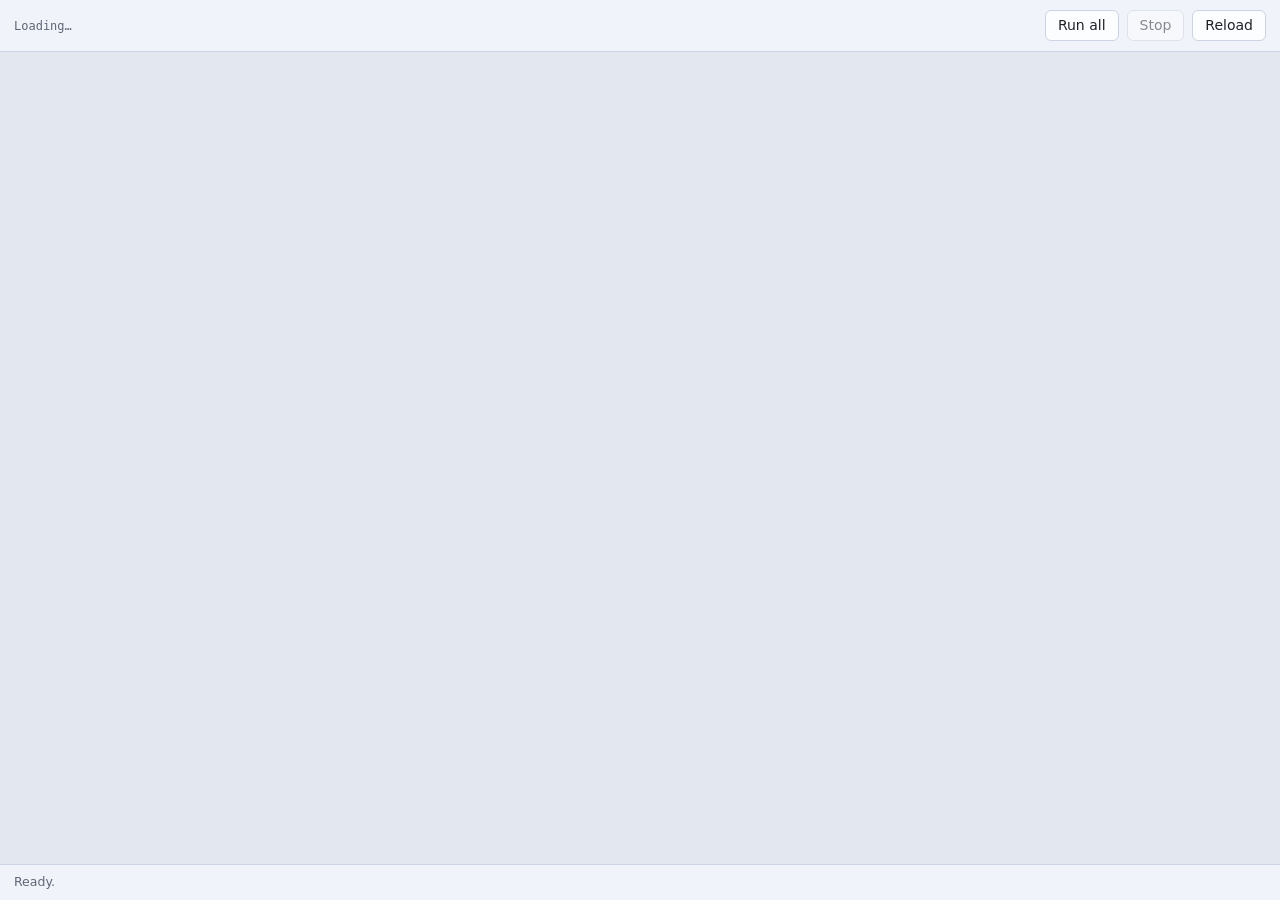
<file: crates/runandlog-cli/ui/index.html>
<!doctype html>
<html lang="en">
  <head>
    <meta charset="utf-8" />
    <meta name="viewport" content="width=device-width, initial-scale=1" />
    <title>Run and Log</title>
    <link rel="stylesheet" href="style.css" />
  </head>
  <body>
    <header class="header">
      <div class="path" id="path" title="">Loading…</div>
      <div class="actions">
        <button id="run-all" type="button">Run all</button>
        <button id="stop" type="button" disabled>Stop</button>
        <button id="reload" type="button">Reload</button>
      </div>
    </header>

    <div class="find" id="find" role="search" hidden>
      <input
        id="find-input"
        type="text"
        placeholder="Find"
        aria-label="Find in the document"
        autocomplete="off"
        spellcheck="false"
      />
      <span class="find-count" id="find-count" aria-live="polite"></span>
      <button id="find-prev" type="button" title="Previous match (Shift+Enter)" aria-label="Previous match">↑</button>
      <button id="find-next" type="button" title="Next match (Enter)" aria-label="Next match">↓</button>
      <button id="find-close" type="button" title="Close (Esc)" aria-label="Close">✕</button>
    </div>

    <main id="cells" class="cells"></main>

    <footer class="status" id="status">Ready.</footer>

    <dialog id="password" class="password">
      <form id="password-form">
        <label id="password-prompt" for="password-input"></label>
        <input id="password-input" type="password" autocomplete="off" spellcheck="false" />
        <div class="password-actions">
          <button id="password-decline" type="button">Cancel</button>
          <button id="password-send" type="submit">Send</button>
        </div>
      </form>
    </dialog>

    <script src="app.js"></script>
  </body>
</html>
</file>
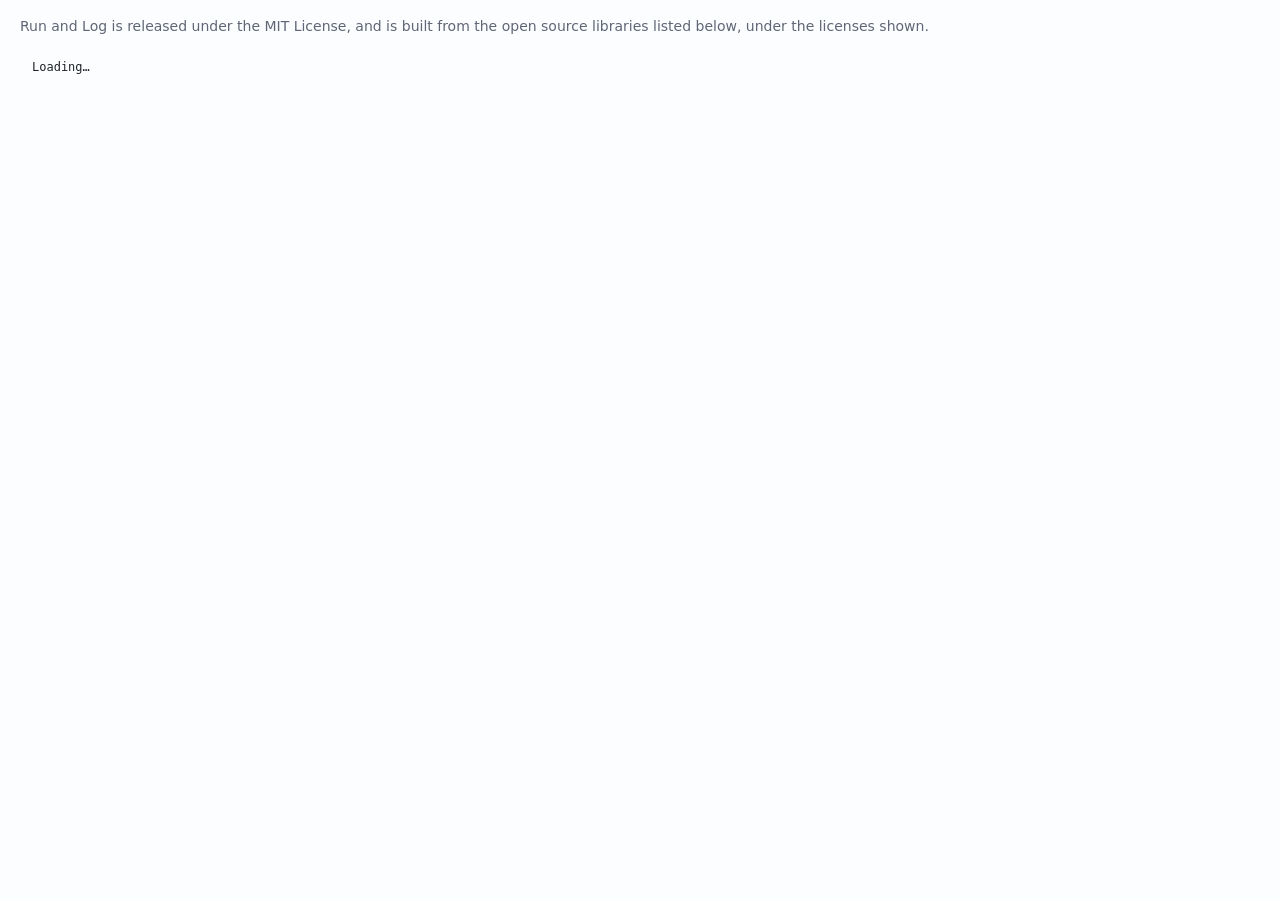
<file: crates/runandlog-cli/ui/licenses.html>
<!doctype html>
<html lang="en">
  <head>
    <meta charset="utf-8" />
    <meta name="viewport" content="width=device-width, initial-scale=1" />
    <title>Third-Party Licenses</title>
    <link rel="stylesheet" href="style.css" />
    <link rel="stylesheet" href="licenses.css" />
  </head>
  <body class="licenses">
    <p class="licenses-intro">
      Run and Log is released under the MIT License, and is built from the open source
      libraries listed below, under the licenses shown.
    </p>
    <pre class="licenses-text" id="licenses-text">Loading…</pre>
    <script src="licenses.js"></script>
  </body>
</html>
</file>
<file: crates/runandlog-cli/ui/style.css>
/* Window styling. Deliberately plain: this is a tool window, not a web page. */

:root {
  /* The page sits a shade behind the cards rather than level with them: with both
     white, a card was told from the page by its border alone and the document read
     as one flat sheet.

     The neutrals carry a little of the accent's hue rather than being grey. Flat
     grey next to a blue accent reads as a screenshot of a disabled window; a few
     points of saturation are enough to make the surfaces look lit without turning
     the window into a coloured thing. */
  --bg: #e3e7f0;
  --card: #fcfdff;
  --fg: #1f2328;
  --muted: #5f6675;
  --border: #ccd3e2;
  --surface: #f0f3fa;
  --accent: #1f6feb;
  /* The same accent at low opacity, for the halo around a running cell. Kept as
     its own variable because a colour cannot be given an alpha in a place that
     only takes `var()`. */
  --accent-soft: rgba(31, 111, 235, 0.25);
  /* Heads of a running cell and of one already run. The running one is the
     accent washed out to a tint; the finished one is a grey darker than the other
     heads, keeping only a trace of the accent's hue like the other neutrals, so
     that it reads as set aside rather than as disabled. */
  --head-running: #dce8fd;
  --head-done: #e2e4ea;
  --ok: #1a7f37;
  --error: #cf222e;
  /* Syntax colours for commands. Each keeps at least 4.5:1 against --card. */
  --tok-command: #0550ae;
  --tok-keyword: #8250df;
  --tok-option: #0a6b74;
  --tok-string: #116329;
  --tok-variable: #953800;
  --tok-comment: var(--muted);
  --tok-operator: #cf222e;
  /* Find: every match gets a pale wash that leaves the syntax colours readable,
     and the current one a stronger colour with its own text colour on top. */
  --find-match: #fff1a8;
  --find-current: #ffb347;
  --find-current-fg: #1f2328;
}

@media (prefers-color-scheme: dark) {
  :root {
    /* Same relationship the other way round: the page is the darker of the two. */
    --bg: #05070e;
    --card: #0d1220;
    --fg: #e6edf3;
    --muted: #8b93a7;
    --border: #2b3346;
    --surface: #151b2a;
    --accent: #4493f8;
    --accent-soft: rgba(68, 147, 248, 0.28);
    --head-running: #142a4d;
    --head-done: #181a21;
    --ok: #3fb950;
    --error: #f85149;
    --tok-command: #79c0ff;
    --tok-keyword: #d2a8ff;
    --tok-option: #56d4dd;
    --tok-string: #7ee787;
    --tok-variable: #ffa657;
    --tok-comment: var(--muted);
    --tok-operator: #ff7b72;
    --find-match: #5c4a00;
    --find-current: #f0a030;
    --find-current-fg: #0d1220;
  }
}

* {
  box-sizing: border-box;
}

body {
  margin: 0;
  display: flex;
  flex-direction: column;
  height: 100vh;
  background: var(--bg);
  color: var(--fg);
  font: 14px/1.5 system-ui, -apple-system, "Segoe UI", sans-serif;
}

.header {
  display: flex;
  align-items: center;
  gap: 12px;
  padding: 10px 14px;
  border-bottom: 1px solid var(--border);
  background: var(--surface);
}

.path {
  flex: 1;
  min-width: 0;
  overflow: hidden;
  text-overflow: ellipsis;
  white-space: nowrap;
  font-family: ui-monospace, SFMono-Regular, Menlo, monospace;
  font-size: 12px;
  color: var(--muted);
  /* No `direction: rtl` here, however tempting it is for keeping the end of a
     long path visible: it moves the leading slash of an absolute path to the
     other end, so /home/x/a.md is drawn as home/x/a.md/. The window title
     carries the file name anyway, and the full path is in the tooltip. */
}

.actions {
  display: flex;
  gap: 8px;
}

button {
  padding: 4px 12px;
  border: 1px solid var(--border);
  border-radius: 6px;
  background: var(--card);
  color: var(--fg);
  font: inherit;
  cursor: pointer;
}

button:hover:not(:disabled) {
  border-color: var(--accent);
  color: var(--accent);
}

button:disabled {
  opacity: 0.5;
  cursor: default;
}

/* The find bar (Cmd+F / Ctrl+F). The webview has no find of its own -- WKWebView
   offers none to an app that does not build it -- so this is the window's. */
.find {
  display: flex;
  align-items: center;
  gap: 8px;
  padding: 6px 14px;
  border-bottom: 1px solid var(--border);
  background: var(--surface);
}

/* `display: flex` above would otherwise beat the `hidden` attribute, which only
   sets `display: none` at the user-agent level. */
.find[hidden] {
  display: none;
}

.find input {
  flex: 0 1 320px;
  min-width: 0;
  padding: 4px 8px;
  border: 1px solid var(--border);
  border-radius: 6px;
  background: var(--card);
  color: var(--fg);
  font: inherit;
}

.find input:focus {
  outline: none;
  border-color: var(--accent);
}

.find-count {
  min-width: 6em;
  font-size: 12.5px;
  color: var(--muted);
  /* Digits of equal width, so the count does not jiggle while stepping through. */
  font-variant-numeric: tabular-nums;
}

/* "No matches" in the error colour, so a query that found nothing is seen at a
   glance rather than read. */
.find-count[data-empty='true'] {
  color: var(--error);
}

.find button {
  padding: 2px 8px;
}

/* Painted with the CSS Custom Highlight API rather than by wrapping the text in
   elements: the commands are built from coloured spans and the live output is
   rewritten on every chunk, and neither has to know a search is open. */
::highlight(find-match) {
  background-color: var(--find-match);
}

::highlight(find-current) {
  background-color: var(--find-current);
  color: var(--find-current-fg);
}

.cells {
  flex: 1;
  overflow-y: auto;
  padding: 14px;
}

.cell {
  border: 1px solid var(--border);
  border-radius: 8px;
  background: var(--card);
  margin-bottom: 14px;
  overflow: hidden;
}

/* A running cell keeps a breathing halo, so that it is picked out of the list
   from across the window and not only by the label on its button. */
.cell.running {
  border-color: var(--accent);
  animation: cell-pulse 1.6s ease-in-out infinite;
}

@keyframes cell-pulse {
  0%,
  100% {
    box-shadow: 0 0 0 0 var(--accent-soft);
  }
  50% {
    box-shadow: 0 0 0 4px var(--accent-soft);
  }
}

/* The turning ring in the head of a running cell. */
.spinner {
  width: 14px;
  height: 14px;
  flex: none;
  border: 2px solid var(--border);
  border-top-color: var(--accent);
  border-radius: 50%;
  animation: spinner-turn 0.8s linear infinite;
}

@keyframes spinner-turn {
  to {
    transform: rotate(360deg);
  }
}

/* Movement is the point of both of these, but it is also what makes a window
   unusable for a reader who cannot take it. The cell stays picked out by its
   border and a steady halo, and the ring by being a ring. */
@media (prefers-reduced-motion: reduce) {
  .cell.running {
    animation: none;
    box-shadow: 0 0 0 3px var(--accent-soft);
  }

  .spinner {
    animation: none;
  }
}

.cell-head {
  display: flex;
  align-items: center;
  gap: 10px;
  padding: 8px 12px;
  background: var(--surface);
  border-bottom: 1px solid var(--border);
}

/* The head says where a cell stands, so that a run-all can be followed down the
   window by colour: waiting cells keep the plain head, the running one is tinted
   with the accent, and those already run are greyed and drawn with less contrast.
   Waiting is the state the reader still has to act on, so it is the one left as
   it was. */
.cell.running .cell-head {
  background: var(--head-running);
}

.cell.done .cell-head {
  background: var(--head-done);
}

.cell.done .number {
  opacity: 0.6;
}

/* The command of a cell already run is faded, not recoloured: the syntax colours
   stay, only quieter, so it is still readable when the reader goes back to it.
   This deliberately takes the text below the 4.5:1 the colours keep elsewhere --
   low contrast is the point, asked for in CYBERNEURA-DEV-895 -- and it applies
   only to cells that are finished; waiting and running commands keep full
   contrast. */
.cell.done .command {
  opacity: 0.5;
}

.number {
  font-family: ui-monospace, SFMono-Regular, Menlo, monospace;
  font-size: 18px;
  font-weight: 700;
  color: var(--muted);
  /* Fixed width so the buttons beside it line up whether the number is one digit
     or two, since the numbers carry no brackets to hold a shape of their own. */
  min-width: 1.6em;
  text-align: center;
}

.out {
  font-family: ui-monospace, SFMono-Regular, Menlo, monospace;
  font-size: 12px;
  color: var(--muted);
  /* Gives way to Copy rather than pushing it out of the cell. A flex item will
     not shrink below the width of its content unless told to, so a long unbroken
     file name overflowed the head and the cell's `overflow: hidden` clipped the
     button off the end -- the one action every cell is supposed to keep. Same
     treatment as the file path in the window header. */
  min-width: 0;
  overflow: hidden;
  text-overflow: ellipsis;
  white-space: nowrap;
}

/* The Run button keeps its size in a narrow window: with a heading beside it,
   the shrinking would otherwise be shared out and break "Re-run" over two
   lines. The heading is the one to give way. */
.cell-head .run {
  flex: none;
}

/* The section heading in a cell's head. Gives way to Copy like `.out` does,
   and the tooltip carries what is cut off. */
.heading {
  min-width: 0;
  overflow: hidden;
  text-overflow: ellipsis;
  white-space: nowrap;
  font-weight: 600;
}

/* The text right above a cell's command, inside the cell under its head. */
.notes {
  padding: 8px 12px 0;
  color: var(--muted);
}

.notes p {
  margin: 0 0 4px;
  white-space: pre-wrap;
  overflow-wrap: anywhere;
}

/* The text between cells: the document's title and introduction, and sections
   that hold more than one heading. Outside the cards, on the page, the way the
   Markdown reads. Headings are kept small: they label the cells, they are not
   the content of the window. */
.prose {
  margin: 0 2px 10px;
}

.prose h1,
.prose h2,
.prose h3,
.prose h4,
.prose h5,
.prose h6 {
  margin: 0 0 4px;
  font-weight: 700;
  line-height: 1.3;
  overflow-wrap: anywhere;
}

.prose h1 {
  font-size: 18px;
}

.prose h2 {
  font-size: 16px;
}

.prose h3,
.prose h4,
.prose h5,
.prose h6 {
  font-size: 14px;
}

.prose p {
  margin: 0 0 6px;
  color: var(--muted);
  white-space: pre-wrap;
  overflow-wrap: anywhere;
}

/* Pipe tables in the prose and in a cell's notes. The box scrolls sideways so
   that a wide table does not widen the page. */
.table-scroll {
  max-width: 100%;
  margin: 0 0 6px;
  overflow-x: auto;
}

.table-scroll table {
  border-collapse: collapse;
  font-size: 13px;
}

.table-scroll th,
.table-scroll td {
  padding: 3px 10px;
  border: 1px solid var(--border);
  text-align: left;
  vertical-align: top;
  /* break-word, not anywhere: anywhere would let the table shrink every cell to
     a character's width instead of scrolling. */
  overflow-wrap: break-word;
}

.table-scroll th {
  background: var(--surface);
  color: var(--fg);
  font-weight: 600;
}

.table-scroll td {
  color: var(--muted);
}

/* Copy is pushed to the end of the head rather than placed after the last thing
   before it: a cell that writes to a file has an extra label in between, and
   without this the button would sit at a different distance from the edge
   depending on the cell. The auto margin also gives a long `→ out.txt` somewhere
   to grow into. */
.copy {
  margin-left: auto;
  flex: none;
  /* Room for the wider of the two labels, so that pressing the button does not
     move its own left edge: "✓ Copied" is about 16px wider than "❐ Copy", and
     with the button held against the right edge that jump is all the reader sees.
     In em rather than px because the labels are set in the window's font. */
  min-width: 6.6em;
}

/* Confirmation of a copy, alongside the check in the label: the glyph alone is a
   small change to read in a row of buttons. Kept to the button rather than
   flashing the cell, since nothing about the cell has changed. */
.copy[data-copied='true'] {
  border-color: var(--ok);
  color: var(--ok);
}

/* The hover rule above would paint the accent over the confirmation while the
   pointer is still on the button it was just pressed with -- which is always. */
.copy[data-copied='true']:hover:not(:disabled) {
  border-color: var(--ok);
  color: var(--ok);
}

pre {
  margin: 0;
  padding: 10px 12px;
  font-family: ui-monospace, SFMono-Regular, Menlo, monospace;
  font-size: 12.5px;
  white-space: pre-wrap;
  word-break: break-word;
}

/* The pieces of a command, coloured by what the shell makes of them. The kinds
   come from the backend (runandlog_core::highlight). */
.command .tok-command {
  color: var(--tok-command);
  font-weight: 600;
}
.command .tok-keyword {
  color: var(--tok-keyword);
  font-weight: 600;
}
.command .tok-option {
  color: var(--tok-option);
}
.command .tok-string {
  color: var(--tok-string);
}
.command .tok-variable {
  color: var(--tok-variable);
}
.command .tok-comment {
  color: var(--tok-comment);
  font-style: italic;
}
.command .tok-operator {
  color: var(--tok-operator);
}

.result {
  border-top: 1px dashed var(--border);
  background: var(--surface);
  color: var(--muted);
}

/* The output of the command running right now. Bounded and scrolled to its end,
   so that a command printing thousands of lines pushes neither the cells below it
   off the window nor the newest line out of sight. */
.result.live {
  border-top: 1px dashed var(--accent);
  color: var(--fg);
  max-height: 14em;
  overflow-y: auto;
}

/* Said in the stylesheet rather than written into the element: the live block is
   filled with whatever the command prints, and a placeholder put there as text
   would have to be told apart from output on every append. */
.result.live:empty::before {
  content: 'Waiting for output…';
  color: var(--muted);
}

.empty {
  color: var(--muted);
}

.status {
  padding: 8px 14px;
  border-top: 1px solid var(--border);
  background: var(--surface);
  font-size: 12.5px;
  color: var(--muted);
}

.status[data-kind='ok'] {
  color: var(--ok);
}

.status[data-kind='error'] {
  color: var(--error);
}

/* The prompt a command raises when it asks for a password (sudo -A and the like). */
.password {
  width: min(420px, calc(100vw - 32px));
  padding: 16px;
  border: 1px solid var(--border);
  border-radius: 8px;
  background: var(--card);
  color: var(--fg);
}

.password::backdrop {
  background: rgba(0, 0, 0, 0.35);
}

.password form {
  display: flex;
  flex-direction: column;
  gap: 10px;
}

.password label {
  font-family: ui-monospace, SFMono-Regular, Menlo, monospace;
  font-size: 12px;
  /* The prompt is the command's own text, which can be long. */
  overflow-wrap: anywhere;
}

.password input {
  padding: 6px 8px;
  border: 1px solid var(--border);
  border-radius: 6px;
  background: var(--surface);
  color: var(--fg);
  font: inherit;
}

.password-actions {
  display: flex;
  justify-content: flex-end;
  gap: 8px;
}
</file>
<file: crates/runandlog-cli/ui/licenses.css>
/* The Third-Party Licenses window. The colours come from style.css. */

body.licenses {
  margin: 0;
  padding: 16px 20px;
  background: var(--card);
  color: var(--fg);
}

.licenses-intro {
  margin: 0 0 12px;
  color: var(--muted);
}

.licenses-text {
  margin: 0;
  font-size: 12px;
  line-height: 1.45;
  white-space: pre-wrap;
  overflow-wrap: anywhere;
}
</file>
